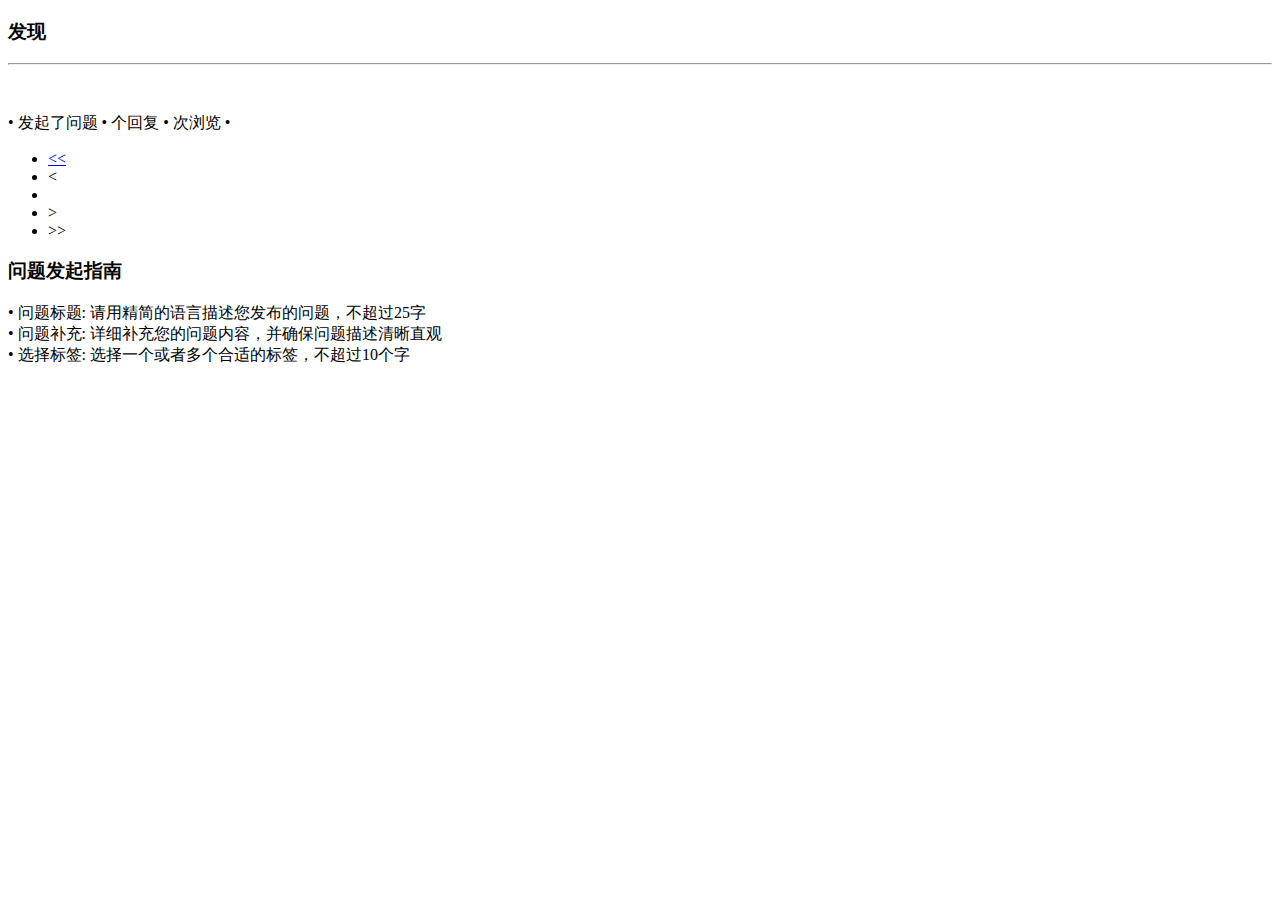
<file: src/main/resources/templates/index.html>
<!DOCTYPE HTML>
<html xmlns:th="http://www.thymeleaf.org">
<head>
    <title>中森明菜</title>
    <meta http-equiv="Content-Type" content="text/html; charset=UTF-8" />
    <link th:href="@{css/bootstrap.css}" rel="stylesheet">
    <link th:href="@{css/bootstrap-theme.css}" rel="stylesheet">
    <script type="text/javascript" th:src="@{js/jquery-1.11.0.js}"></script>
    <script type="text/javascript" th:src="@{js/bootstrap.js}"></script>
    <link th:href="@{/css/community.css}" rel="stylesheet">
</head>
<body>

<div th:insert="~{navigation :: nav}"></div>

<div class="container-fluid main">
    <div class="row">
        <div class="col-lg-9 col-md-12 col-sm-12 col-xs-12">
            <h3><span class="glyphicon glyphicon-list" aria-hidden="true"></span> 发现</h3>
            <hr>
            <div class="media" th:each="question:${paginationDTO.questionDTOS}">
                <div class="media-left">
                    <a href="#">
                        <img class="media-object" th:src="@{${question.user.getAvatarUrl()}}">
                    </a>
                </div>
                <div class="media-body">
                    <a th:href="@{'/question/'+${question.id}}">
                    <h4 class="media-heading" th:text="${question.getTitle()}"></h4>
                    </a>
                    <span class="tips">•<span th:text="${question.user.getName()}"></span> 发起了问题 • <span th:text="${question.getCommentCount()}"></span> 个回复 • <span th:text="${question.getViewCount()}"></span> 次浏览 •
                        <span th:text="${#dates.format(question.gmtModified,'yyyy-MM-dd hh:mm:ss a E')}"></span></span>
                </div>
            </div>
            <nav aria-label="Page navigation">
                <ul class="pagination">
                    <li th:if="${paginationDTO.hasFirstPage}">
                        <a href="/?page=1" aria-label="Previous">
                            <span aria-hidden="true">&lt;&lt;</span>
                        </a>
                    </li>
                    <li th:if="${paginationDTO.hasPrevious}">
                        <a th:href="@{/(page=${paginationDTO.currentPage - 1})}" aria-label="Previous">
                            <span aria-hidden="true">&lt;</span>
                        </a>
                    </li>
                    <li th:each="page : ${paginationDTO.pages}" th:class="${page==paginationDTO.currentPage}?'active':''"><a th:href="@{'/?page='+${page}}" th:text="${page}"></a></li>
                    <li th:if="${paginationDTO.hasLast}">
                        <a th:href="@{'/?page='+${paginationDTO.currentPage + 1}}" aria-label="Next">
                            <span aria-hidden="true">&gt;</span>
                        </a>
                    </li>
                    <li th:if="${paginationDTO.hasEndPage}">
                        <a th:href="@{'/?page='+${paginationDTO.totalPage}}" aria-label="Next">
                            <span aria-hidden="true">&gt;&gt;</span>
                        </a>
                    </li>
                </ul>
            </nav>
        </div>
        <div class="col-lg-3 col-md-12 col-sm-12 col-xs-12">
            <h3>问题发起指南</h3>
            • 问题标题: 请用精简的语言描述您发布的问题，不超过25字<br>
            • 问题补充: 详细补充您的问题内容，并确保问题描述清晰直观<br>
            • 选择标签: 选择一个或者多个合适的标签，不超过10个字
        </div>
    </div>
</div>
</body>
</html>
</file>
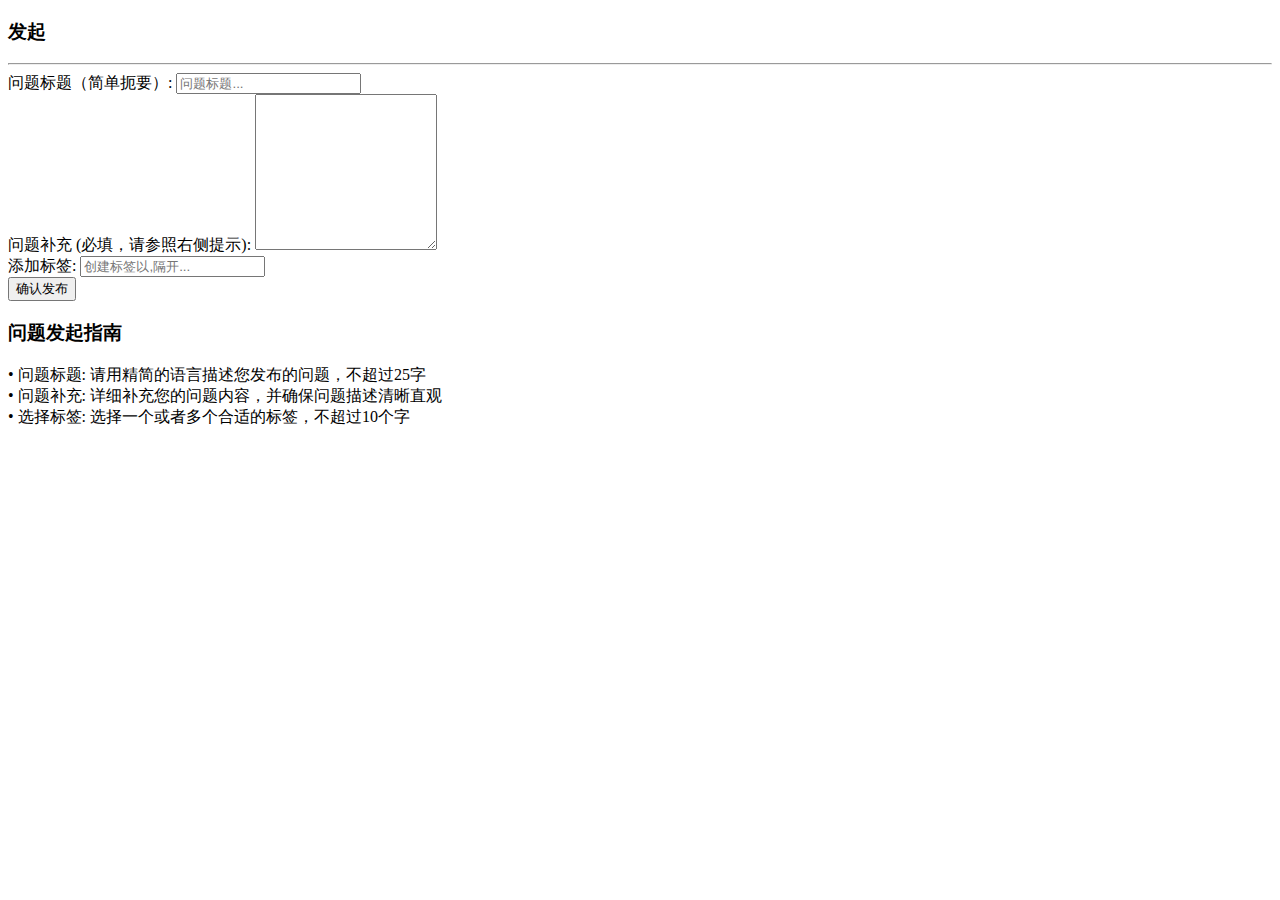
<file: src/main/resources/templates/publish.html>
<!DOCTYPE HTML>
<html xmlns:th="http://www.thymeleaf.org">
<head>
    <title>发布——中森明菜</title>
    <meta http-equiv="Content-Type" content="text/html; charset=UTF-8" />
    <link th:href="@{/css/bootstrap.css}" rel="stylesheet">
    <link th:href="@{/css/bootstrap-theme.css}" rel="stylesheet">
    <script type="text/javascript" th:src="@{/js/jquery-1.11.0.js}"></script>
    <script type="text/javascript" th:src="@{/js/bootstrap.js}"></script>
    <link th:href="@{/css/community.css}" rel="stylesheet">
</head>
<body>

<div th:insert="~{navigation :: nav}"></div>

<div class="container-fluid main">
    <div class="row">
        <div class="col-lg-9 col-md-12 col-sm-12 col-xs-12">
            <h3><span class="glyphicon glyphicon-plus" aria-hidden="true"></span>发起</h3>
            <hr>
            <form action="/publish" method="post" id="publish" onsubmit="return check()">
                <div class="form-group">
                    <label for="title">问题标题（简单扼要）:</label>
                    <input type="text" class="form-control required" id="title" name="title" placeholder="问题标题..." th:value="${title}">
                </div>
                <div class="form-group">
                    <label for="description">问题补充 (必填，请参照右侧提示):</label>
                    <textarea class="form-control required" rows="10" id="description" name="description" th:text="${description}"></textarea>
                </div>
                <div class="form-group">
                    <label for="tag">添加标签:</label>
                    <input type="text" class="form-control" id="tag" name="tag" placeholder="创建标签以,隔开..." th:value="${tag}">
                </div>
                <input type="hidden" th:value="${id}" name="id">
                <button type="submit" class="btn btn-success btn-publish">确认发布</button>
            </form>
        </div>
        <div class="col-lg-3 col-md-12 col-sm-12 col-xs-12">
            <h3>问题发起指南</h3>
            • 问题标题: 请用精简的语言描述您发布的问题，不超过25字<br>
            • 问题补充: 详细补充您的问题内容，并确保问题描述清晰直观<br>
            • 选择标签: 选择一个或者多个合适的标签，不超过10个字
        </div>
    </div>
</div>
</body>
</html>
</file>
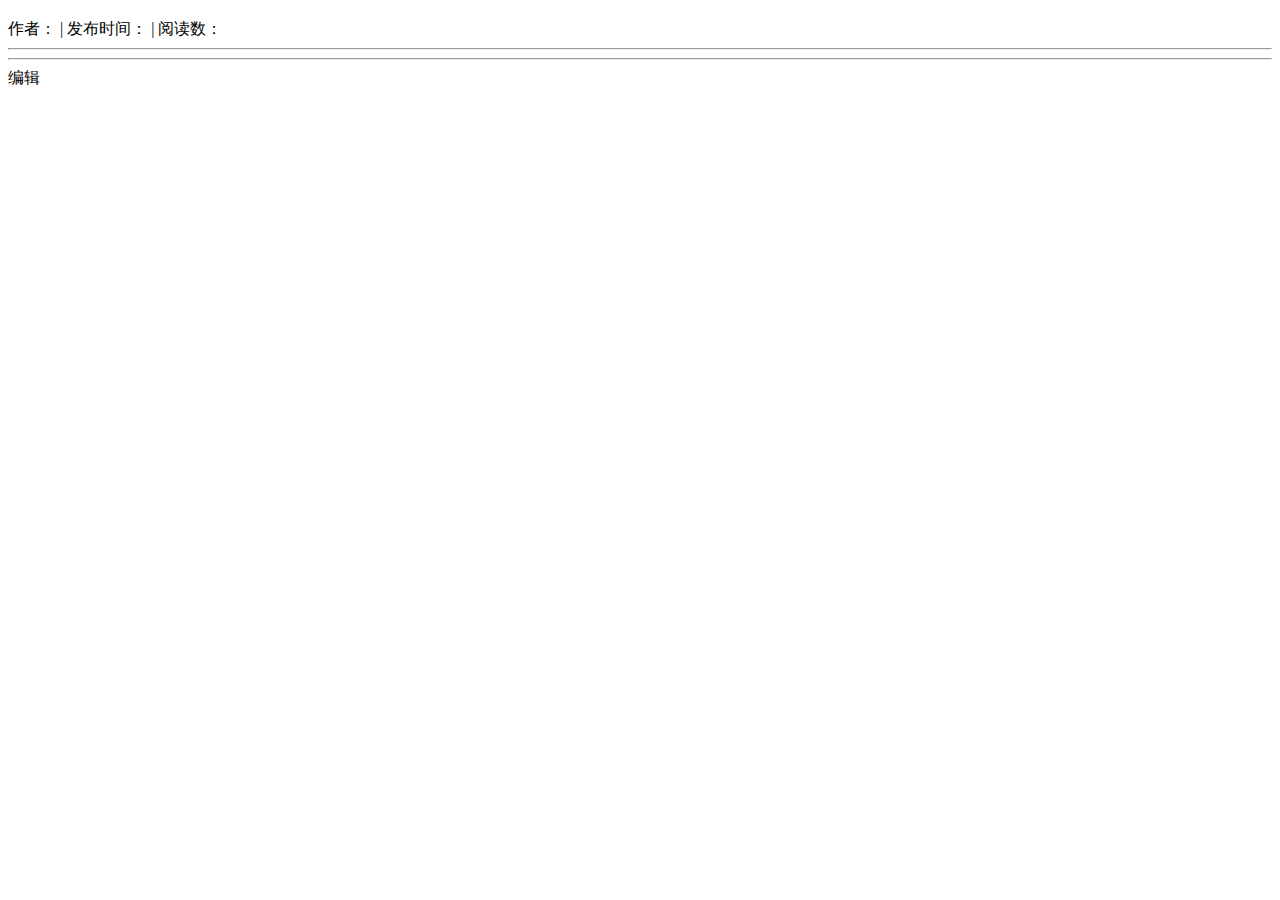
<file: src/main/resources/templates/question.html>
<!DOCTYPE HTML>
<html xmlns:th="http://www.thymeleaf.org">
<head>
    <title th:text="${question.title}"></title>
    <meta http-equiv="Content-Type" content="text/html; charset=UTF-8"/>
    <link th:href="@{/css/bootstrap.css}" rel="stylesheet">
    <link th:href="@{/css/bootstrap-theme.css}" rel="stylesheet">
    <script type="text/javascript" th:src="@{/js/jquery-1.11.0.js}"></script>
    <script type="text/javascript" th:src="@{/js/bootstrap.js}"></script>
    <link th:href="@{/css/community.css}" rel="stylesheet">
</head>
<body>

<div th:insert="~{navigation :: nav}"></div>

<div class="container-fluid main">
    <div class="row">
        <div class="col-lg-9 col-md-12 col-sm-12 col-xs-12">
            <h3 th:text="${question.title}"></h3>
            <div class="questionAbout">
                作者：<span th:text="${question.user.name}"></span> |
                发布时间：<span th:text="${#dates.format(question.gmtCreate,'yyyy-MM-dd hh:mm:ss a E')}"></span> |
                阅读数：<span th:text="${question.viewCount}"></span>
            </div>
            <hr>
            <span th:text="${question.description}"></span>
            <hr>
            <a th:href="@{'/publish/'+${question.id}}" class="menu" th:if="${session.user!=null&&session.user.accountId == question.creator+''}">
                <span class="glyphicon glyphicon-edit" aria-hidden="true"></span>
                <span>编辑</span>
            </a>
        </div>
        <div class="col-lg-3 col-md-12 col-sm-12 col-xs-12">
            <div class="media rightAbout">
                <div class="media-left">
                    <img class="media-object img-circle" th:src="@{${question.user.getAvatarUrl()}}">
                </div>
                <div class="media-body rightAboutName">
                    <span th:text="${question.user.name}"></span>
                </div>
            </div>
        </div>
    </div>
</div>
</body>
</html>
</file>
